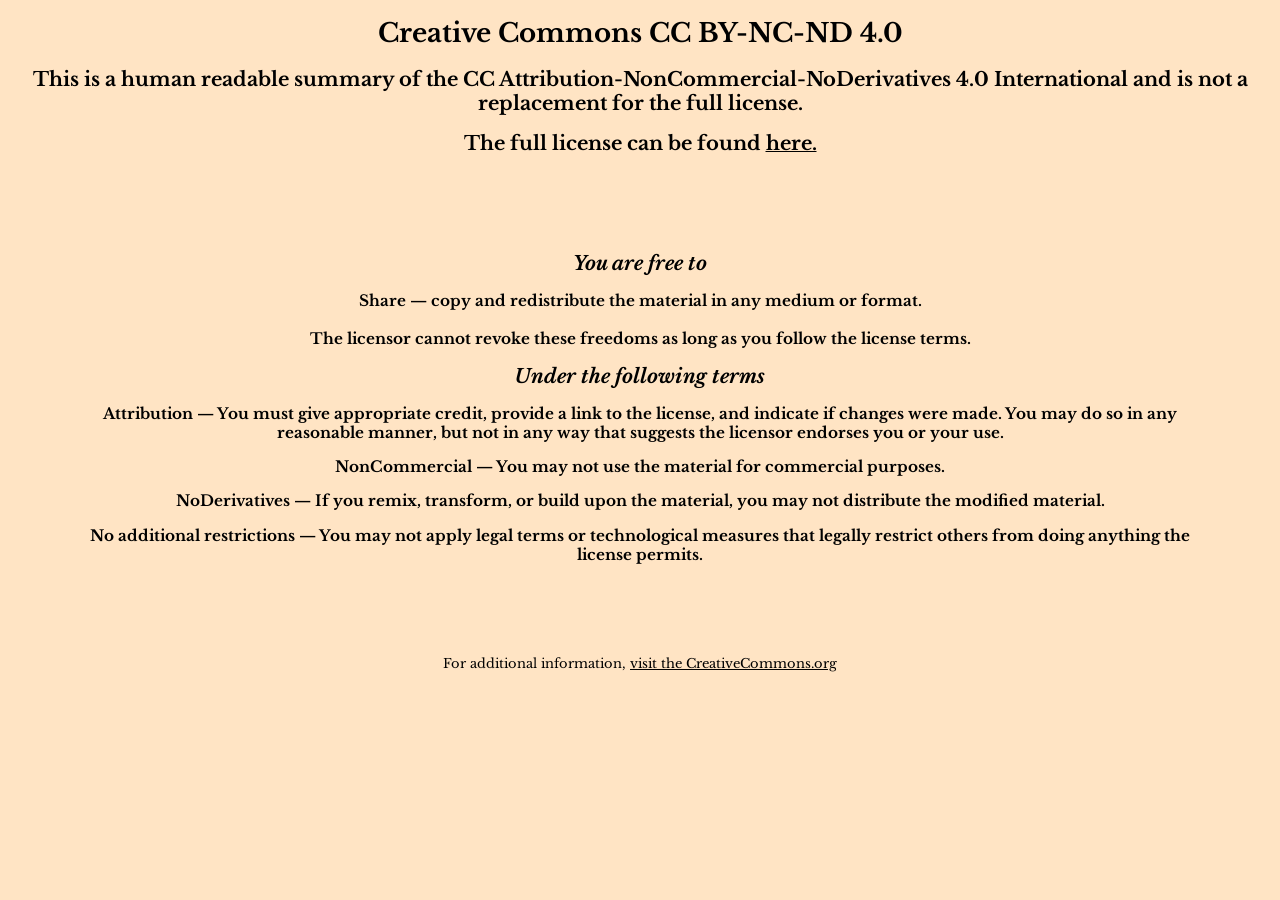
<file: license.html>
<!DOCTYPE html>
<html lang="en">
    <head>
    <title> Creative Commons (CC BY-NC-ND 4.0) - Summary</title>
    <meta name="description" content="A easy to understand summary of the Creative Commons Attribution-NonCommercial-NoDerivatives 4.0 International License used for all photos unless otherwise noted by Shohan Sarker.">
    <meta name="viewport" content="width=device-width, initial-scale=1.0">
    
    <link rel="icon" type="image/png" href="png/license.png">    
    <link rel="preconnect" href="https://fonts.googleapis.com">
    <link rel="preconnect" href="https://fonts.gstatic.com" crossorigin>
    <link href="https://fonts.googleapis.com/css2?family=Libre+Baskerville:ital,wght@0,400;0,700;1,400&display=swap" rel="stylesheet">
    
    <style>
        body {
            font-family:     'Libre Baskerville', serif;
            font-size: 13px;
            color: black;
            background-color: bisque;
            text-align: center;
        }
        
        @media (prefers-color-scheme: dark) {
            body {
                background-color: #272525;
                color: antiquewhite;
            }
        }

        .link {
            color: inherit;
        }
        .license-summary {
            padding: 5%;
        }
    </style>
    </head>     

    <H1> Creative Commons CC BY-NC-ND 4.0</H1>
    <h2> This is a human readable summary of the CC Attribution-NonCommercial-NoDerivatives 4.0 International and is not a replacement for the full license.<h2></h2>
    <h2> <strong> The full license can be found <a class="link" href="https://creativecommons.org/licenses/by-nc-nd/4.0/legalcode">here.</a> </strong> </h2>
    
    <div class="license-summary">
        <h2> <em> You are free to </em></h2>
        <h3> Share — copy and redistribute the material in any medium or format. <br> <br> The licensor cannot revoke these freedoms as long as you follow the license terms.  </h3>
        <h2> <em>Under the following terms</em> </h2>
        <h3> Attribution — You must give appropriate credit, provide a link to the license, and indicate if changes were made. You may do so in any reasonable manner, but not in any way that suggests the licensor endorses you or your use. </h3>
        <h3> NonCommercial — You may not use the material for commercial purposes. </h3>
        <h3> NoDerivatives — If you remix, transform, or build upon the material, you may not distribute the modified material. </h3>
        <h3> No additional restrictions — You may not apply legal terms or technological measures that legally restrict others from doing anything the license permits. </h3>
    </div>
    <p> For additional information, <a class="link" href="https://creativecommons.org/licenses/by-nc-nd/4.0/">visit the CreativeCommons.org</CreativeCommons></a></p>
</html>
</file>
